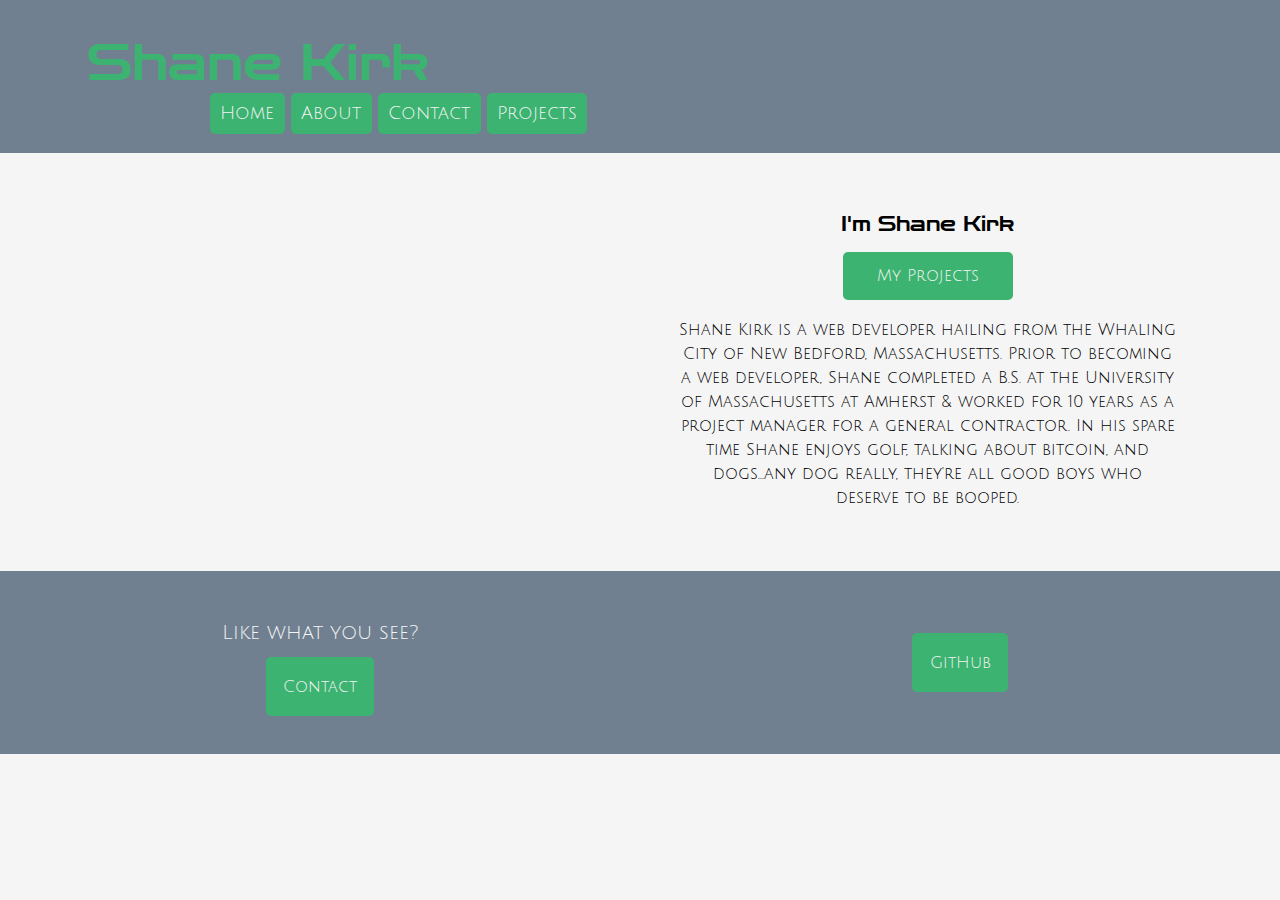
<file: about.html>
<!DOCTYPE html>
<html lang="en">
<head>
    <link rel="preconnect" href="https://fonts.gstatic.com">
    <link href="https://fonts.googleapis.com/css2?family=Julius+Sans+One&family=Noto+Serif+SC:wght@500;700&family=Zen+Dots&display=swap" rel="stylesheet">
    <link rel="stylesheet" href="style/index.css">
    <meta charset="UTF-8">
    <meta name="viewport" content="width=device-width, initial-scale=1.0">
    <title>About | Shane Kirk</title>
</head>
<body>

    <header>
        <div class="headerdiv">
            <h1>Shane Kirk</h1>

            <nav class="header-nav">
                <a href="index.html">Home</a>
                <a href="about.html">About</a>
                <a href="contact.html">Contact</a>
                <a href="projects.html">Projects</a>
            </nav>
        </div>
    </header>

    <section class="top">
       <div class="left-side">
           <!-- background image in CSS -->
       </div>
       <div class="right-side">
           <div class="myinfo">
               <h2>I'm Shane Kirk</h2>
               <div class="button">
                   <a href="projects.html">My Projects</a>
               </div>
               <p>Shane Kirk is a web developer hailing from the Whaling City of New Bedford, Massachusetts.  Prior to becoming a web developer, Shane completed a B.S. at the University of Massachusetts at Amherst & worked for 10 years as a project manager for a general contractor. In his spare time Shane enjoys golf, talking about bitcoin, and dogs...any dog really, they're all good boys who deserve to be booped.</p>
           </div>
       </div>
    </section>

    <footer>
        <div class="contact">
            <h3>Like what you see?</h3>
            <a href="contact.html">Contact</a>
        </div>
        <div class="social">
            <a href="https://github.com/stkirk">GitHub</a>
        </div>
    </footer>

 
</body>
</html>
</file>
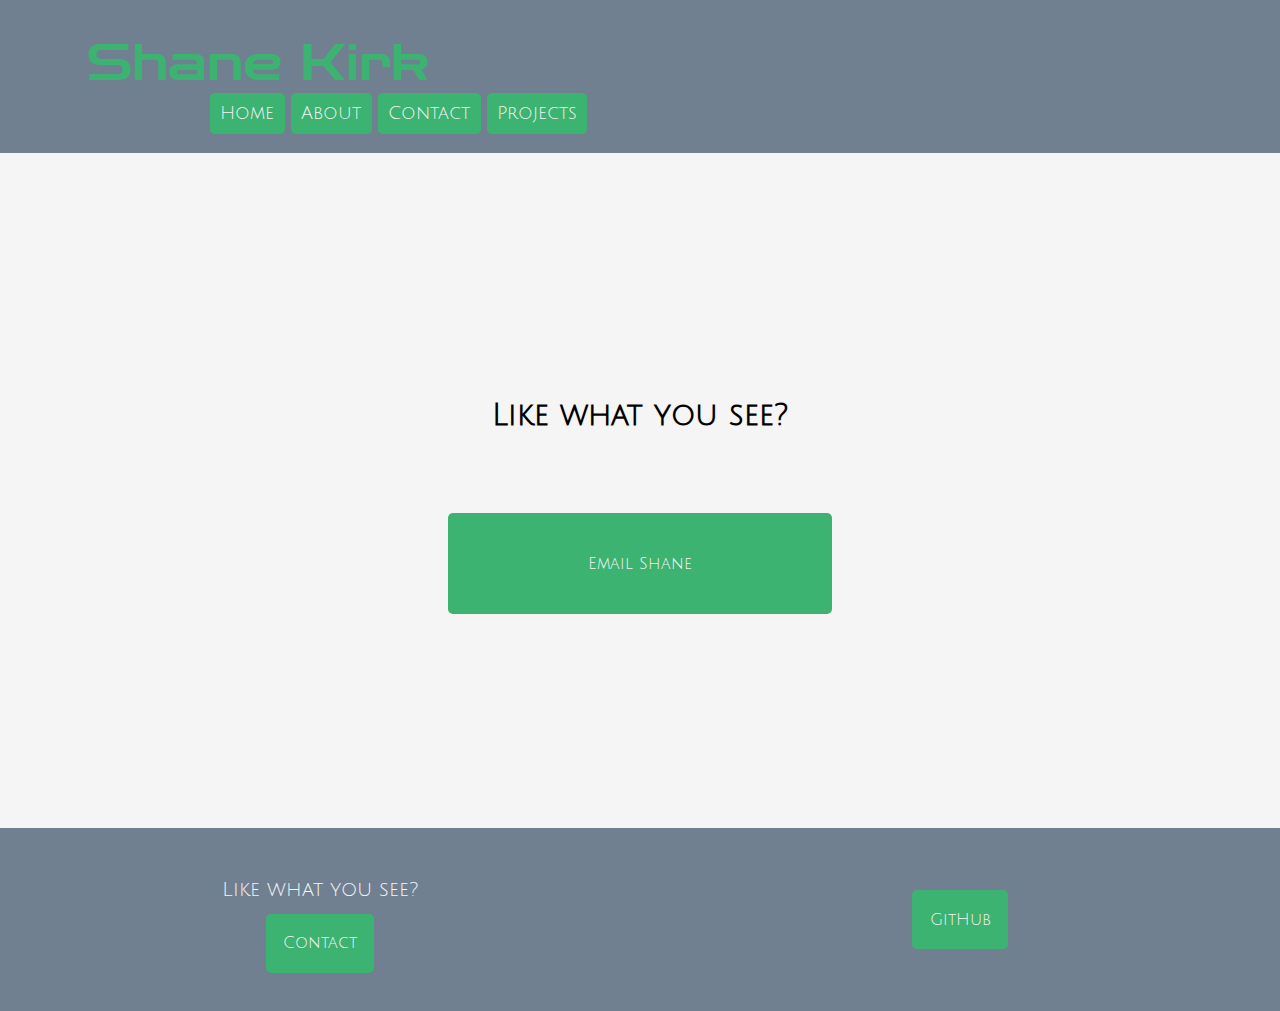
<file: contact.html>
<!DOCTYPE html>
<html lang="en">
<head>
    <link rel="preconnect" href="https://fonts.gstatic.com">
    <link href="https://fonts.googleapis.com/css2?family=Julius+Sans+One&family=Noto+Serif+SC:wght@500;700&family=Zen+Dots&display=swap" rel="stylesheet">
    <link rel="stylesheet" href="style/contact.css">
    <meta charset="UTF-8">
    <meta name="viewport" content="width=    <h1> ABOUT </h1>, initial-scale=1.0">
    <title>Shane Kirk | Contact</title>
</head>
<body>

    <header>
        <div class="headerdiv">
            <h1>Shane Kirk</h1>

            <nav class="header-nav">
                <a href="index.html">Home</a>
                <a href="about.html">About</a>
                <a href="contact.html">Contact</a>
                <a href="projects.html">Projects</a>
            </nav>
        </div>
    </header>

    <div class="hero-image">
        <div class="email-link">
            <h3>Like what you see?</h3><br>
            <a href="mailto:shanekirk@protonmail.com" target="_blank">Email Shane</a>
        </div>
    </div>

    <footer>
        <div class="contact">
            <h3>Like what you see?</h3>
            <a href="contact.html">Contact</a>
        </div>
        <div class="social">
            <a href="https://github.com/stkirk">GitHub</a>
        </div>
    </footer>




</body>
</html>
</file>
<file: style/index.css>
/* Add CSS styling here */
/* http://meyerweb.com/eric/tools/css/reset/ 
   v2.0 | 20110126
   License: none (public domain)
*/

html, body, div, span, applet, object, iframe,
h1, h2, h3, h4, h5, h6, p, blockquote, pre,
a, abbr, acronym, address, big, cite, code,
del, dfn, em, img, ins, kbd, q, s, samp,
small, strike, strong, sub, sup, tt, var,
b, u, i, center,
dl, dt, dd, ol, ul, li,
fieldset, form, label, legend,
table, caption, tbody, tfoot, thead, tr, th, td,
article, aside, canvas, details, embed, 
figure, figcaption, footer, header, hgroup, 
menu, nav, output, ruby, section, summary,
time, mark, audio, video {
	margin: 0;
	padding: 0;
	border: 0;
	font-size: 100%;
	font: inherit;
	vertical-align: baseline;
}
/* HTML5 display-role reset for older browsers */
article, aside, details, figcaption, figure, 
footer, header, hgroup, menu, nav, section {
	display: block;
}
body {
	line-height: 1;
}
ol, ul {
	list-style: none;
}
blockquote, q {
	quotes: none;
}
blockquote:before, blockquote:after,
q:before, q:after {
	content: '';
	content: none;
}
table {
	border-collapse: collapse;
	border-spacing: 0;
}

/****** End Meyer Reset ******/

/***** Starter Styles ******/

* {
    box-sizing: border-box;
    max-width: 100%;
}

html{
    font-size: 62.5%;
}

body{
    font-size: 1.6rem;
    font-family: 'Julius Sans One', sans-serif;
    line-height: 1.5;
    background: whitesmoke;
}

h1{
    font-family: 'Zen Dots', cursive;
    font-size: 5rem;
    color: #3CB371;
}

h2 {
    font-family: 'Zen Dots', cursive;
    font-size: 2rem;
}

section{
    padding: 4% 0;
    width: 90%;
    margin: 0 auto;
}

a {
    text-decoration: none;
}

/****** HEADER STYLES ******/

header {
    background-color: #708090;
    padding: 2%;
}

.headerdiv {
    display: flex;
    flex-direction: column;
}

.headerdiv nav {
    margin-left: 15%;
}

.headerdiv h1 {
    margin-left: 5%;
}

nav a {
    width: 10%;
    padding: 1%;
    background-color: #3CB371;
    color: whitesmoke;
    border-radius: 5px;
    text-align: center;
    font-size: 1.8rem;
    transition: background-color 1s ease;
}

nav a:hover {
    background-color: whitesmoke;
    color: #3CB371;

}

/***** TOP SECTION STYLES *****/

.top {
    display: flex;
    flex-wrap: wrap;
    justify-content: space-around;
    line-height: 2;
}

.left-side {
    width: 45%;
    /* display: flex;
    align-items: center; */
    background-image: url('https://picsum.photos/1200/800');
    background-repeat: no-repeat;
    background-size: cover;
    background-position: center;
}

.right-side {
    width: 45%;
    display: flex;
    justify-content: center;
    align-items: center;
}

.myinfo {
    text-align: center;
}

.button {
    padding: 3%;
}

.myinfo div a {
    background-color:#3CB371 ;
    color: whitesmoke;
    padding: 3% 7%;
    border-radius: 5px;
    transition: background-color 1s ease;

}

.myinfo div a:hover {
    background-color: #DCDCDC;
    color: #3CB371;
    
}

.myinfo p {
    line-height: 1.5;
    padding: 2%;
}

/***** GALLERY SECTION *****/

.gallery {
    display: flex;
    flex-wrap: wrap;
    justify-content: space-evenly;
    align-items: center;
    padding: 5% 0;
}

.gallery .photo {
    margin: 1%;

}

.gallery h2 {
    text-align: center;
    padding: 3%;
}

/***** FOOTER STYLES ******/

footer {
    display: flex;
    justify-content: space-around;
    background-color: #708090;
}

footer div {
    padding: 3%;
}

.contact, .social{
    display: flex;
    flex-direction: column;
    justify-content: center;
    align-items: center;
    width: 40%;
}

.contact a, .social a {
    color: whitesmoke;
    background-color: #3CB371;
    padding: 4%;
    border-radius: 5px;
}

.contact a:hover, .social a:hover {
    color: #3CB371;
    background-color: whitesmoke;
    transition: background-color 1s ease;
}

footer .contact h3 {
    font-size: 2rem;
    color: whitesmoke;
    padding: 2%;
}

/***** 800px STYLES *****/

@media (max-width:800px){
    .top {
        flex-direction: column;
        align-items: center;
        justify-content: center;
    }

    .left-side, .right-side {
        width: 100%;
    }

    .left-side {
       height: 40vh; 
    }

    .myinfo {
        padding: 3% 0;
    }

    .photo {
        width: 45%;
    }

    .photo img {
       width: 100%; 
    }

    footer {
        flex-direction: column;
        align-items: center;
        padding: 4% 0;
    }

    .contact {
        width: 80%;
    }

    footer .contact h3 {
        font-size: 2.5rem;
        text-align: center;
    }

    .social {
        display: none;
    }
}

@media(max-width:500px) {

    .headerdiv {
        align-items: center;
    } 

    .headerdiv nav, .headerdiv h1 {
        margin: 1% 0;
    }

    h1 {
        font-size: 4rem;
        text-align: center;
    }

    nav {
        display: flex;
        flex-direction: column;
        width: 40%;
    }

    nav a {
        width: 100%;
        margin: 1% 0;
    }

    .right-side {
        text-align: center;
    }

}
</file>
<file: style/contact.css>
/* Add CSS styling here */
/* http://meyerweb.com/eric/tools/css/reset/ 
   v2.0 | 20110126
   License: none (public domain)
*/

html, body, div, span, applet, object, iframe,
h1, h2, h3, h4, h5, h6, p, blockquote, pre,
a, abbr, acronym, address, big, cite, code,
del, dfn, em, img, ins, kbd, q, s, samp,
small, strike, strong, sub, sup, tt, var,
b, u, i, center,
dl, dt, dd, ol, ul, li,
fieldset, form, label, legend,
table, caption, tbody, tfoot, thead, tr, th, td,
article, aside, canvas, details, embed, 
figure, figcaption, footer, header, hgroup, 
menu, nav, output, ruby, section, summary,
time, mark, audio, video {
	margin: 0;
	padding: 0;
	border: 0;
	font-size: 100%;
	font: inherit;
	vertical-align: baseline;
}
/* HTML5 display-role reset for older browsers */
article, aside, details, figcaption, figure, 
footer, header, hgroup, menu, nav, section {
	display: block;
}
body {
	line-height: 1;
}
ol, ul {
	list-style: none;
}
blockquote, q {
	quotes: none;
}
blockquote:before, blockquote:after,
q:before, q:after {
	content: '';
	content: none;
}
table {
	border-collapse: collapse;
	border-spacing: 0;
}

/****** End Meyer Reset ******/

/***** Starter Styles ******/

* {
    box-sizing: border-box;
    max-width: 100%;
}

html{
    font-size: 62.5%;
}

body{
    font-size: 1.6rem;
    font-family: 'Julius Sans One', sans-serif;
    line-height: 1.5;
    background: whitesmoke;
}

h1{
    font-family: 'Zen Dots', cursive;
    font-size: 5rem;
    color: #3CB371;
}

h2 {
    font-family: 'Zen Dots', cursive;
    font-size: 2rem;
}

section{
    padding: 4% 0;
    width: 90%;
    margin: 0 auto;
}

a {
    text-decoration: none;
}

/****** HEADER STYLES ******/

header {
    background-color: #708090;
    padding: 2%;
}

.headerdiv {
    display: flex;
    flex-direction: column;
}

.headerdiv nav {
    margin-left: 15%;
}

.headerdiv h1 {
    margin-left: 5%;
}

nav a {
    width: 10%;
    padding: 1%;
    background-color: #3CB371;
    color: whitesmoke;
    border-radius: 5px;
    text-align: center;
    font-size: 1.8rem;
    transition: background-color 1s ease;
}

nav a:hover {
    background-color: whitesmoke;
    color: #3CB371;

}

/***** CONTACT PAGE HERO IMAGE STYLES *****/

.hero-image {
    width: 100%;
    height: 75vh;
    background-image: url("https://picsum.photos/1200/800");
    background-size: cover;
    background-position: center;
    background-repeat: no-repeat;
    display: flex;
    justify-content: center;
    align-items: center;
}

.email-link {
    display: flex;
    flex-flow: column wrap;
    align-items: center;
    width: 100%;
}

.email-link h3 {
    font-size: 3rem;
    font-weight: bold;
    padding: 2%;
    text-align: center;
    margin-bottom: 2%;
}

.email-link a {
    color: whitesmoke;
    background-color: #3CB371;
    padding: 3% 6%;
    width: 30%;
    border-radius: 5px;
    text-align: center;
}

.email-link a:hover {
    color: #3CB371;
    background-color: whitesmoke;
    transition: background-color 1s ease;
}






/***** FOOTER STYLES ******/

footer {
    display: flex;
    justify-content: space-around;
    background-color: #708090;
}

footer div {
    padding: 3%;
}

.contact, .social{
    display: flex;
    flex-direction: column;
    justify-content: center;
    align-items: center;
    width: 40%;
}

.contact a, .social a {
    color: whitesmoke;
    background-color: #3CB371;
    padding: 4%;
    border-radius: 5px;
}

.contact a:hover, .social a:hover {
    color: #3CB371;
    background-color: whitesmoke;
    transition: background-color 1s ease;
}

footer .contact h3 {
    font-size: 2rem;
    color: whitesmoke;
    padding: 2%;
}

/***** 800px STYLES *****/

@media (max-width:800px){

    footer {
        flex-direction: column;
        align-items: center;
        padding: 4% 0;
    }

    .contact {
        width: 80%;
    }

    footer .contact h3 {
        font-size: 2.5rem;
        text-align: center;
    }

    .social {
        display: none;
    }
}

@media(max-width:500px) {

    .headerdiv {
        align-items: center;
    } 

    .headerdiv nav, .headerdiv h1 {
        margin: 1% 0;
    }

    h1 {
        font-size: 4rem;
        text-align: center;
    }

    nav {
        display: flex;
        flex-direction: column;
        width: 40%;
    }

    nav a {
        width: 100%;
        margin: 1% 0;
    }

    h3 {
        font-size: 4rem;
    }

    .email-link a {

    }
}
</file>
